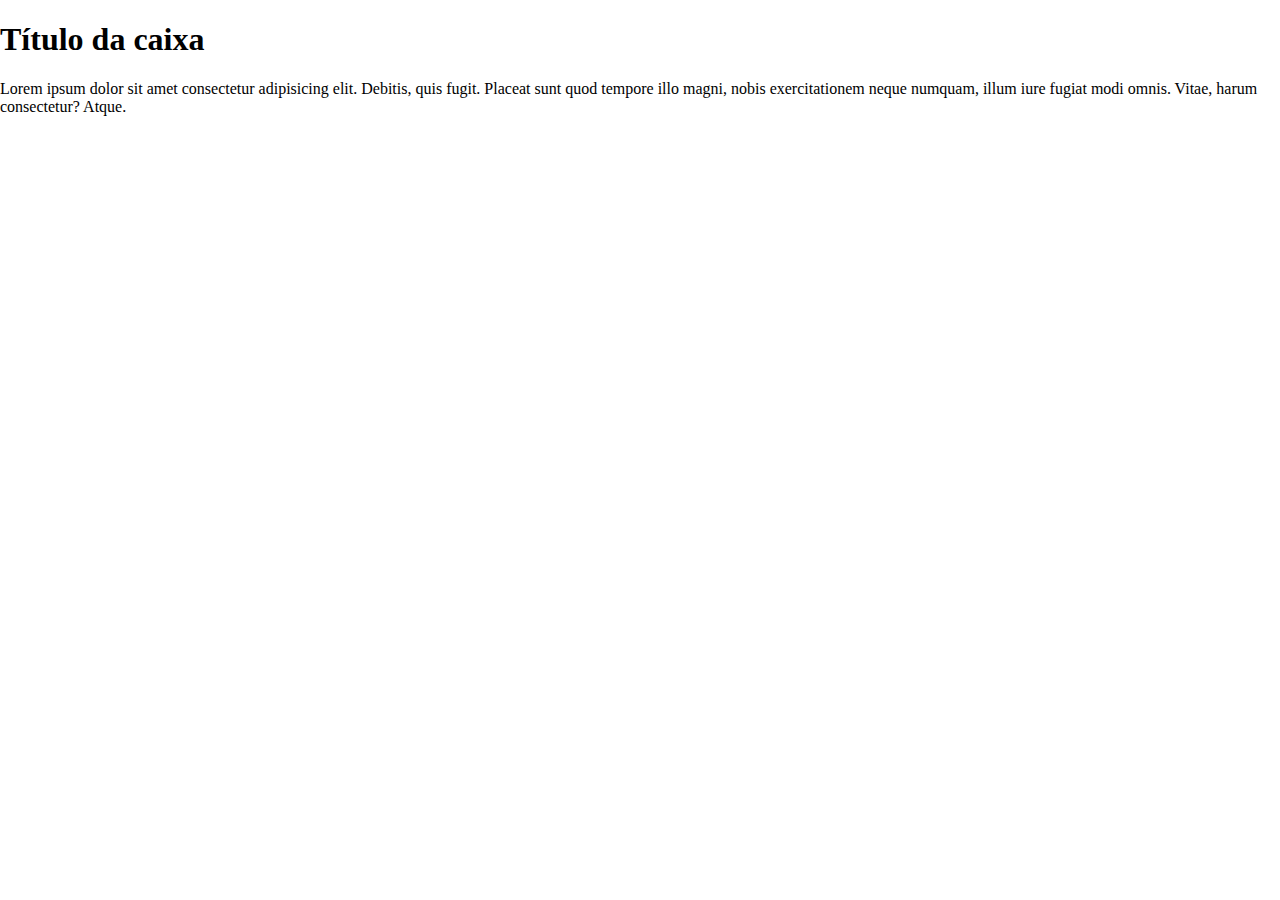
<file: css3-recursos/index.html>
<!DOCTYPE html>
<html>

<head>
    <title></title>
    <meta charset="utf-8">

    <!-- Estilo customizado -->
    <link rel="stylesheet" type="text/css" href="css/estilo.css">

    <!-- Normalize -->
    <link rel="stylesheet" type="text/css" href="css/normalize.css">

</head>

<body>

    <div id="caixa">
        <h1>Título da caixa</h1>
        <p>Lorem ipsum dolor sit amet consectetur adipisicing elit. Debitis, quis fugit. Placeat sunt quod tempore illo
            magni, nobis exercitationem neque numquam, illum iure fugiat modi omnis. Vitae, harum consectetur? Atque.
        </p>
        <!-- <img class="arredondamento" width="300" src="imagens/perfil.jpg"> -->
    </div>

    <!-- <img class="arredondamento" width="300" src="imagens/perfil.jpg"> -->

</body>

</html>
</file>
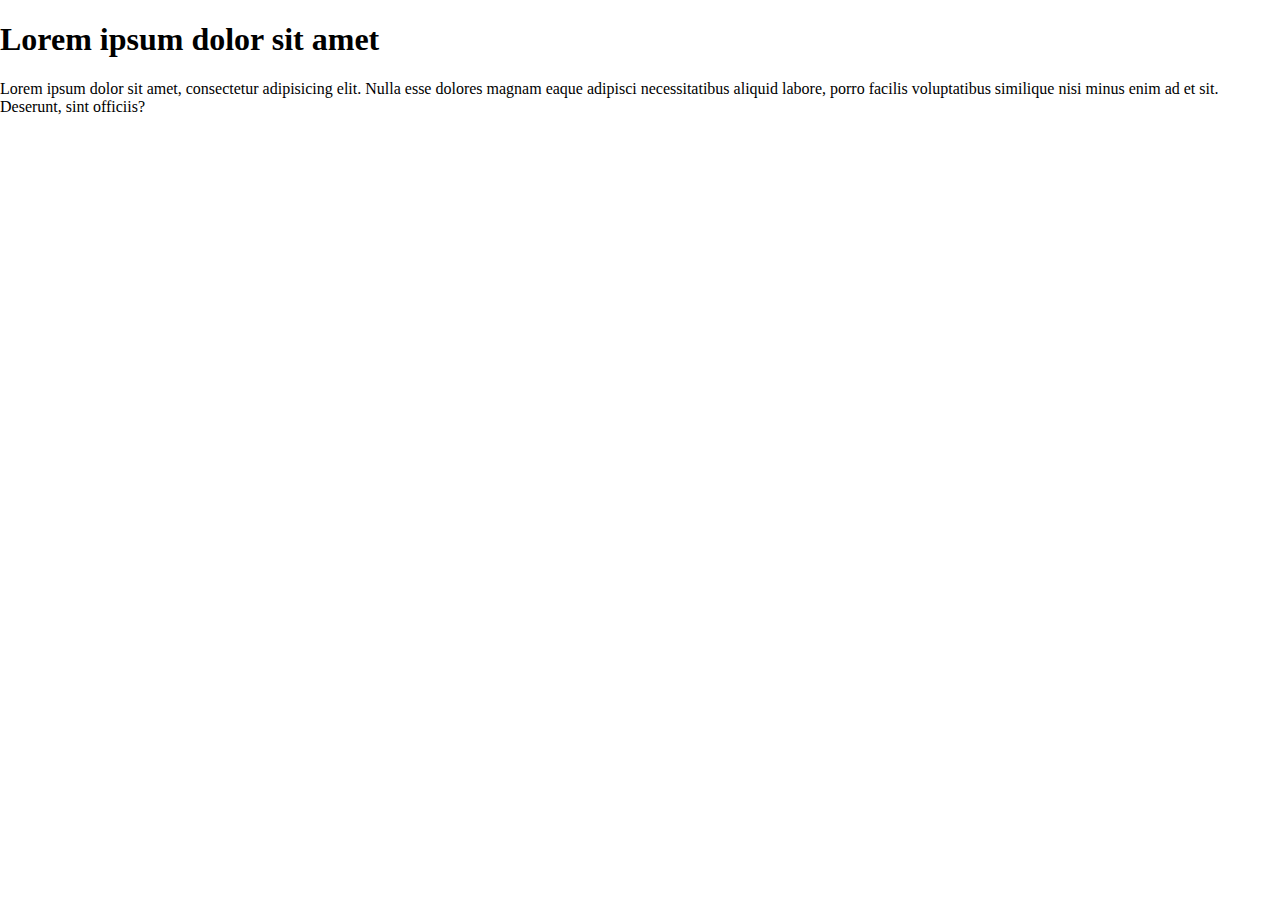
<file: css3-recursos/degrade.html>
<!DOCTYPE html>
<html>

<head>
    <title></title>
    <meta charset="utf-8">

    <!-- Estilo customizado -->
    <link rel="stylesheet" type="text/css" href="css/estilo.css">

    <!-- Normalize -->
    <link rel="stylesheet" type="text/css" href="css/normalize.css">

</head>

<body>

    <div id="caixa">
        <h1>Lorem ipsum dolor sit amet</h1>
        <p>Lorem ipsum dolor sit amet, consectetur adipisicing elit. Nulla esse dolores magnam eaque adipisci
            necessitatibus aliquid labore, porro facilis voluptatibus similique nisi minus enim ad et sit. Deserunt,
            sint officiis?
        </p>
    </div>

</body>

</html>
</file>
<file: css3-recursos/css/estilo.css>
* {
    margin: 0;
    padding: 0;
}

/* 
@keyframes animacao-caixa {
    from {
        background: red;
        border-radius: 0px;
        top: 0;
        left: 0;
    }

    to {
        background: green;
        border-radius: 300px;
        top: 200px;
        left: 200px;
    }
}


@-moz-keyframes animacao-caixa {
    from {
        background: red;
    }

    to {
        background: green;
    }
}


@-o-keyframes animacao-caixa {
    from {
        background: red;
    }

    to {
        background: green;
    }
} */


/* #caixa {
    width: 300px;
    height: 300px;
    background: red;
    position: relative;
    overflow: hidden;
    /* -webkit-animation-name: animacao-caixa;
    -moz-animation-name: animacao-caixa;
    -o-animation-name: animacao-caixa;
    animation-name: animacao-caixa;
    animation-duration: 5s;
    animation-delay: 3s;
    animation-iteration-count: 2;
    animation-direction: alternate; 

    -webkit-animation: animacao-caixa 5s 3s 2 alternate;
    -moz-animation: animacao-caixa 5s 3s 2 alternate;
    -o-animation: animacao-caixa 5s 3s 2 alternate;
    animation: animacao-caixa 5s 3s 2 alternate;
    Todas as animações acima em uma única linha */
}


/*#caixa {
    width: 300px;
    height: 300px;
    padding: 8px;
    margin: 20px;
    background: #009670;
    box-shadow: 20px 20px 2px 10px rgba(0, 0, 0, 0.6);
    /*quarto elemento define o tamanho da sombra
}*/

#caixa h1 {
    color: white;
    /* text-shadow: 3px 5px black; */
    text-shadow: 20px 20px 5px rgba(0, 0, 0, 0.6);
    /*terceiro valor defini o borrado da sombra*/
}

/* #caixa {
    width: 300px;
    height: 300px;
    background: url(../imagens/camera.png);
    background: linear-gradient(40deg, red, green, yellow, blue); 
    background: radial-gradient(red, green, yellow);
}

#caixa h1 {
    background: rgba(255, 255, 255, 0.5);
}

#caixa {
    width: 300px;
    height: 300px;
    background: #b9c941;
    padding: 10px;
    box-sizing: border-box;
    -webkit-box-sizing: border-box;
    -moz-box-sizing: border-box;
    largura real excluindo padding
}

.arredondamento {
    -webkit-border-radius: 10px 50px;
    -moz-border-radius: 10px 50px;
    border-radius: 10px 50px; 
}   */




/* Transições */

/* #caixa {
    width: 300px;
    height: 300px;
    background: orange;
}

#caixa:hover {
    width: 400px;
    background: yellow;
    /*transition: width 3s, background 3s; usar webkit**
    transition: all 3s;
} */


/****** NOVAS TAGS*********/

header {
    border: 1px solid #ccc;
    background: #f2f2f2;
    padding: 10px;
}

nav {
    border: 1px solid green;
    background: #f2f2f2;
    padding: 10px;
}

footer {
    background: #ccc;
}

article {
    background: orange;
    padding: 10px;
}

section {
    border: 1px dotted #fff;
}

aside {
    background: blue;
    color: white;
}
</file>
